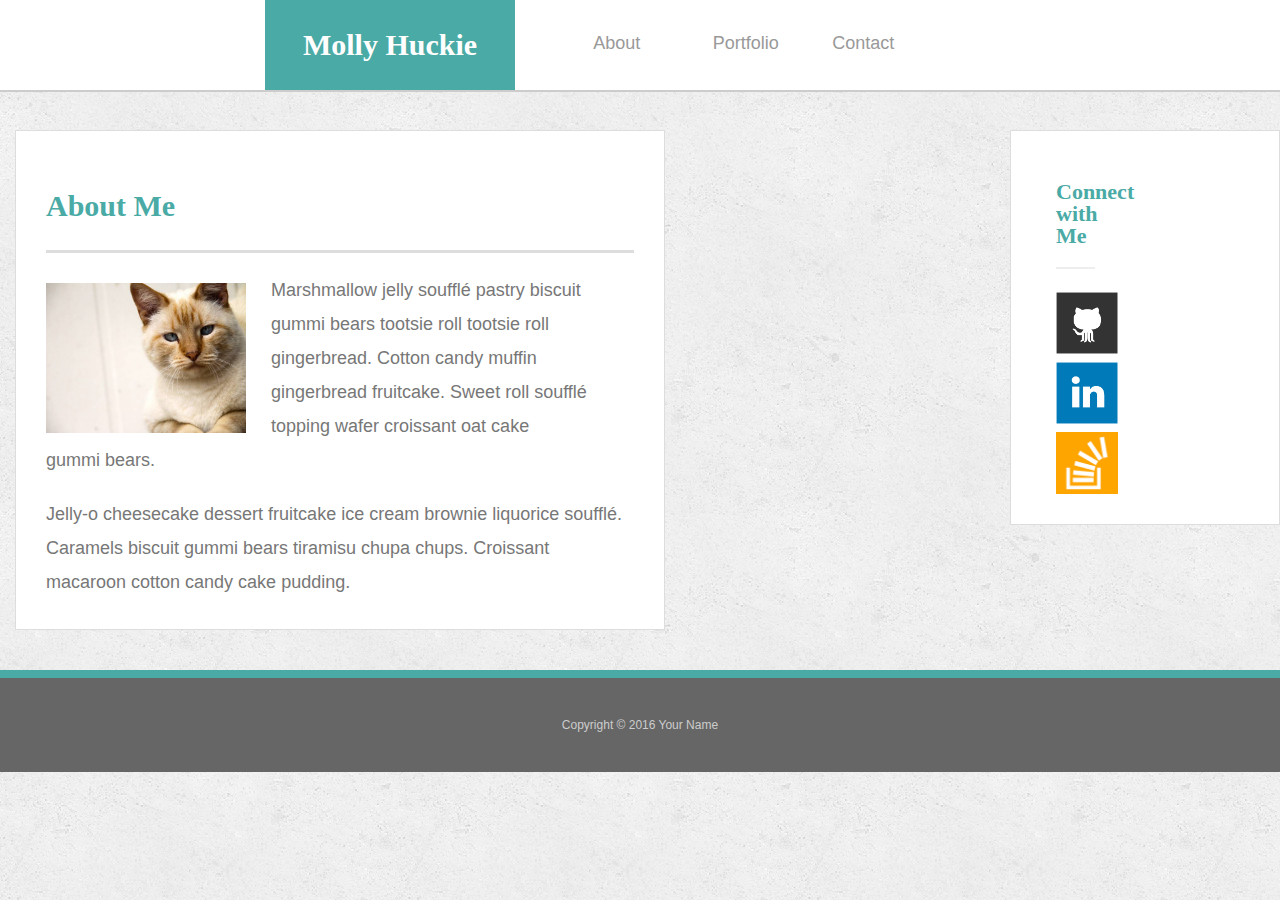
<file: index.html>
<!doctype html>
<html lang="en-us">

<head>
  <meta charset="UTF-8">
  <title>About | Molly Huckie</title>
  <link rel="stylesheet" href="https://maxcdn.bootstrapcdn.com/bootstrap/3.3.6/css/bootstrap.min.css" 
  <link rel="stylesheet" type="text/css" href="assets/css/reset.css">
  <link rel="stylesheet" type="text/css" href="assets/css/style.css">
</head>

<body>
<div class="container-fluid">
  <div class="row">
  <header id="masthead">
      <div class="col-md-5 col-sm-7"><a href="index.html" id="logo">Molly Huckie</a></div>
      <div class="col-md-3"></div>
      <nav class="col-md-7 col-sm-5">
      	<div class="navBtns">
            <div class="col-md-2"><a href="index.html">About</a></div>
             <div class="col-md-2"><a href="portfolio.html">Portfolio</a></div>
            <div class="col-md-2"> <a href="contact.html">Contact</a></div>
        </div>
     </div>
      </nav>
  </header>
  </div>
  </div>

  <div id="main-container" class="fluid">
  <div class="col-md-8">
    <section class="main-section">
      <h1>About Me</h1>

      <img src="assets/images/cat.jpg" class="auth-image" alt="Your Name">

      <p>Marshmallow jelly souffl&eacute; pastry biscuit gummi bears tootsie roll tootsie roll gingerbread. Cotton candy muffin gingerbread fruitcake. Sweet roll souffl&eacute; topping wafer croissant oat cake gummi&nbsp;bears.</p>

      <p>Jelly-o cheesecake dessert fruitcake ice cream brownie liquorice souffl&eacute;. Caramels biscuit gummi bears tiramisu chupa chups. Croissant macaroon cotton candy cake pudding.</p>

    </section>
    
    </div>

    <section class="sidebar">
      <div id="connect" class="col-md-4">
        <h2>Connect with Me</h2>

        <a href="#"><img src="assets/images/github-128.png" class="social" alt="GitHub" /></a>
        <a href="#"><img src="assets/images/linkedin-128.png" class="social" alt="LinkedIn" /></a>
        <a href="#"><img src="assets/images/stackoverflow-128.png" class="social" alt="Stack Overflow" /></a>
      </div>
    </section>
  </div>
  </div>
  </div>

  <footer>
    <div class="container">
      Copyright &copy; 2016 Your Name
    </div>
  </footer>
</body>

</html>
</file>
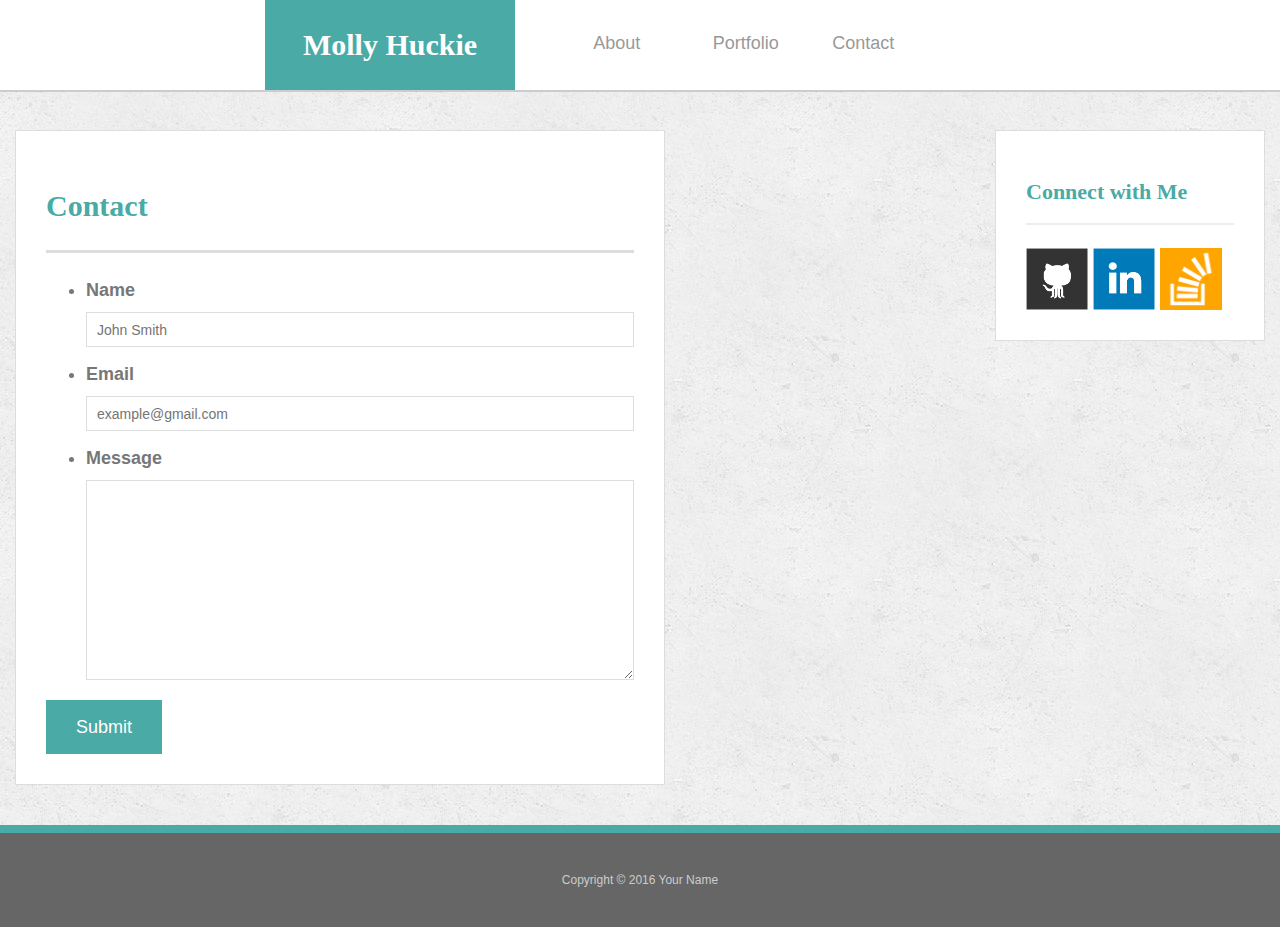
<file: contact.html>
<!doctype html>
<html lang="en-us">

<head>
  <meta charset="UTF-8">
  <title>Contact | Molly Huckie</title>
  <link rel="stylesheet" href="https://maxcdn.bootstrapcdn.com/bootstrap/3.3.6/css/bootstrap.min.css" 
  <link rel="stylesheet" type="text/css" href="assets/css/reset.css">
  <link rel="stylesheet" type="text/css" href="assets/css/style.css">
</head>

<body>

<div class="container-fluid">
  <div class="row">
  <header id="masthead">
      <div class="col-md-5 col-sm-7"><a href="index.html" id="logo">Molly Huckie</a></div>
      <div class="col-md-3"></div>
      <nav class="col-md-7 col-sm-5">
      	<div class="navBtns">
            <div class="col-md-2"><a href="index.html">About</a></div>
             <div class="col-md-2"><a href="portfolio.html">Portfolio</a></div>
            <div class="col-md-2"> <a href="contact.html">Contact</a></div>
        </div>
     </div>
      </nav>
  </header>
  </div>
  </div>


  <div id="main-container" class="container-fluid" class=" "col-md-7">
    <section class="main-section">
      <h1>Contact</h1>

      <form id="contact-form">
        <ul>
          <li>
            <label for="name">Name</label>
            <input type="text" id="name" name="name" placeholder="John Smith" required>
          </li>
          <li>
            <label for="email">Email</label>
            <input type="email" id="email" name="email" placeholder="example@gmail.com" required>
          </li>
          <li>
            <label for="message">Message</label>
            <textarea id="message" name="message" required></textarea>
          </li>
        </ul>
        <input type="submit">
      </form>

    </section>

    <section class="sidebar" vlass="container-fluid" class="col-md-5"> 
      <div id="connect">
        <h2>Connect with Me</h2>

        <a href="#"><img src="assets/images/github-128.png" class="social" alt="GitHub" /></a>
        <a href="#"><img src="assets/images/linkedin-128.png" class="social" alt="LinkedIn" /></a>
        <a href="#"><img src="assets/images/stackoverflow-128.png" class="social" alt="Stack Overflow" /></a>
      </div>
    </section>
  </div>

  <footer>
    <div class="container">
      Copyright &copy; 2016 Your Name
    </div>
  </footer>
</body>

</html>
</file>
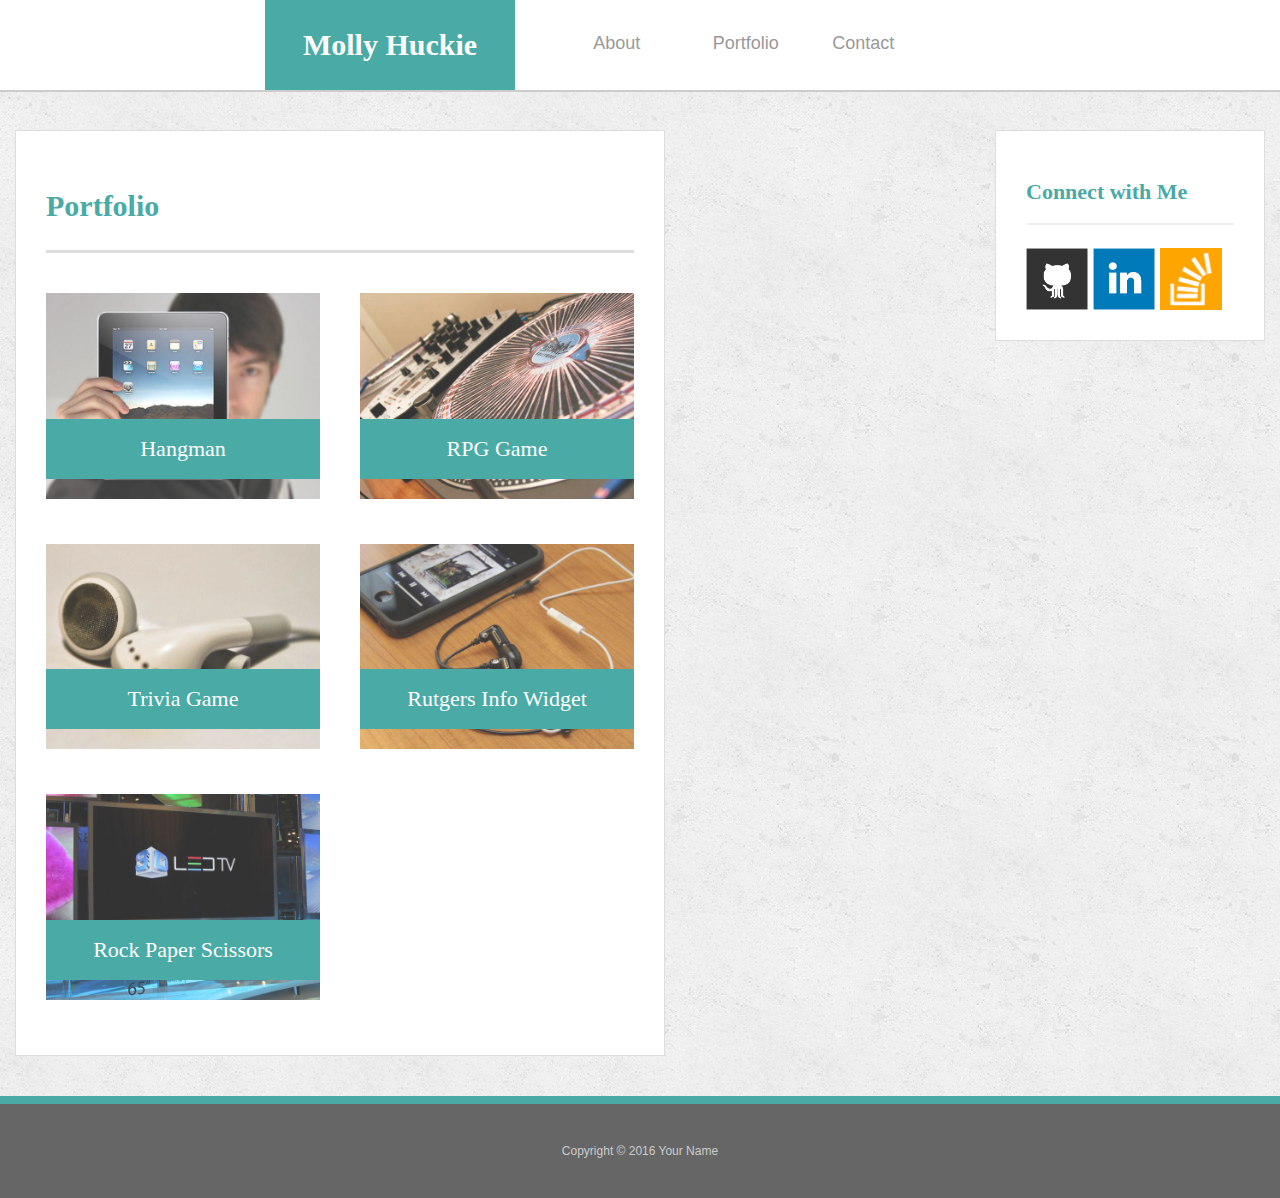
<file: portfolio.html>
<!doctype html>
<html lang="en-us">

<head>
  <meta charset="UTF-8">
  <title>Portfolio | Molly Huckie</title>
  <link rel="stylesheet" href="https://maxcdn.bootstrapcdn.com/bootstrap/3.3.6/css/bootstrap.min.css" 
  <link rel="stylesheet" type="text/css" href="assets/css/reset.css">
  <link rel="stylesheet" type="text/css" href="assets/css/style.css">
</head>

<body>

<div class="container-fluid">
  <div class="row">
  <header id="masthead">
      <div class="col-md-5 col-sm-7"><a href="index.html" id="logo">Molly Huckie</a></div>
      <div class="col-md-3"></div>
      <nav class="col-md-7 col-sm-5">
      	<div class="navBtns">
            <div class="col-md-2"><a href="index.html">About</a></div>
             <div class="col-md-2"><a href="portfolio.html">Portfolio</a></div>
            <div class="col-md-2"> <a href="contact.html">Contact</a></div>
        </div>
     </div>
      </nav>
  </header>
  </div>
  </div>


  <div id="main-container" class="container-fluid"  class="col-md-7">
    <section class="main-section">
      <h1>Portfolio</h1>

      <div class="work">
        <img src="assets/images/technics-q-c-640-480-1.jpg" alt="hangman">

        <h3>Hangman</h3>
      </div>
      <div class="work">
        <img src="assets/images/technics-q-c-640-480-2.jpg" alt="RPG Game">

        <h3>RPG Game</h3>
      </div>
      <div class="work">
        <img src="assets/images/technics-q-c-640-480-5.jpg" alt="Trivia Game">

        <h3>Trivia Game</h3>
      </div>
      <div class="work">
        <img src="assets/images/technics-q-c-640-480-7.jpg" alt="Rutgers Info Widget">

        <h3>Rutgers Info Widget</h3>
      </div>
      <div class="work">
        <img src="assets/images/technics-q-c-640-480-9.jpg" alt="Rock Paper Scissors">

        <h3>Rock Paper Scissors</h3>
      </div>

    </section>

    <section class="sidebar" class="col-md-5">
      <div id="connect">
        <h2>Connect with Me</h2>

        <a href="#"><img src="assets/images/github-128.png" class="social" alt="GitHub" /></a>
        <a href="#"><img src="assets/images/linkedin-128.png" class="social" alt="LinkedIn" /></a>
        <a href="#"><img src="assets/images/stackoverflow-128.png" class="social" alt="Stack Overflow" /></a>
      </div>
    </section>
  </div>

  <footer>
    <div class="container">
      Copyright &copy; 2016 Your Name
    </div>
  </footer>
</body>

</html>
</file>
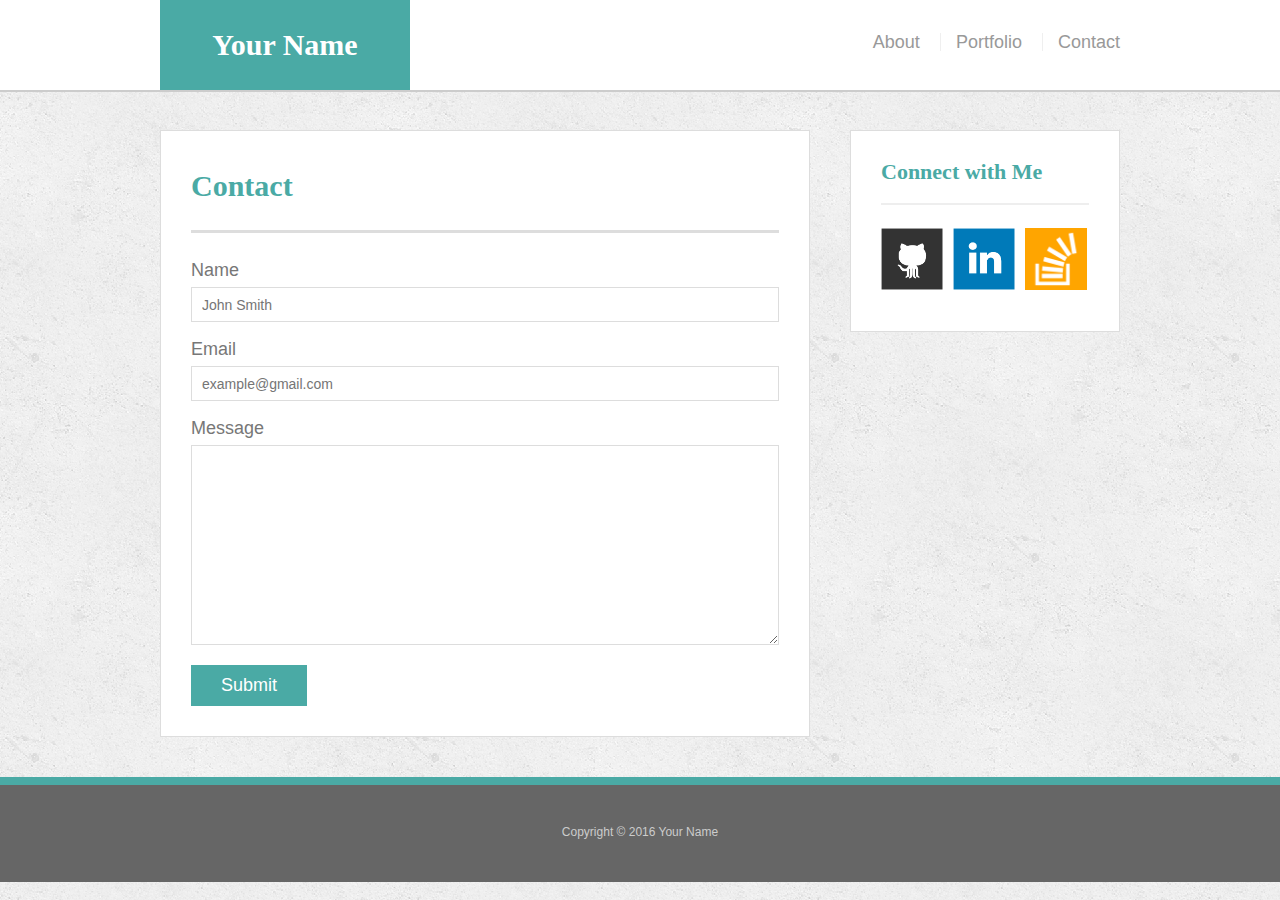
<file: bonus/hover-styles.html>
<!doctype html>
<html lang="en-us">

<head>
  <meta charset="UTF-8">
  <title>Hover Styling</title>
  <link rel="stylesheet" type="text/css" href="assets/css/reset.css">
  <link rel="stylesheet" type="text/css" href="assets/css/style.css">
</head>

<body>

  <header id="masthead">
    <div class="container">
      <a href="#" id="logo">Your Name</a>
      <nav>
        <a href="#">About</a>
        <a href="#">Portfolio</a>
        <a href="#">Contact</a>
      </nav>
    </div>
  </header>

  <div id="main-container" class="container">
    <section class="main-section">
      <h1>Contact</h1>

      <form id="contact-form">
        <ul>
          <li>
            <label for="name">Name</label>
            <input type="text" id="name" name="name" placeholder="John Smith" required="required">
          </li>
          <li>
            <label for="email">Email</label>
            <input type="email" id="email" name="email" placeholder="example@gmail.com" required="required">
          </li>
          <li>
            <label for="message">Message</label>
            <textarea id="message" name="message" required="required"></textarea>
          </li>
        </ul>
        <input type="submit">
      </form>

    </section>

    <section class="sidebar">
      <div id="connect">
        <h2>Connect with Me</h2>

        <img src="assets/images/github-128.png" class="social" alt="Github">
        <img src="assets/images/linkedin-128.png" class="social" alt="LinkedIn">
        <img src="assets/images/stackoverflow-128.png" class="social" alt="Stack Overflow">
      </div>
    </section>
  </div>

  <footer>
    <div class="container">
      Copyright &copy; 2016 Your Name
    </div>
  </footer>
</body>

</html>
</file>
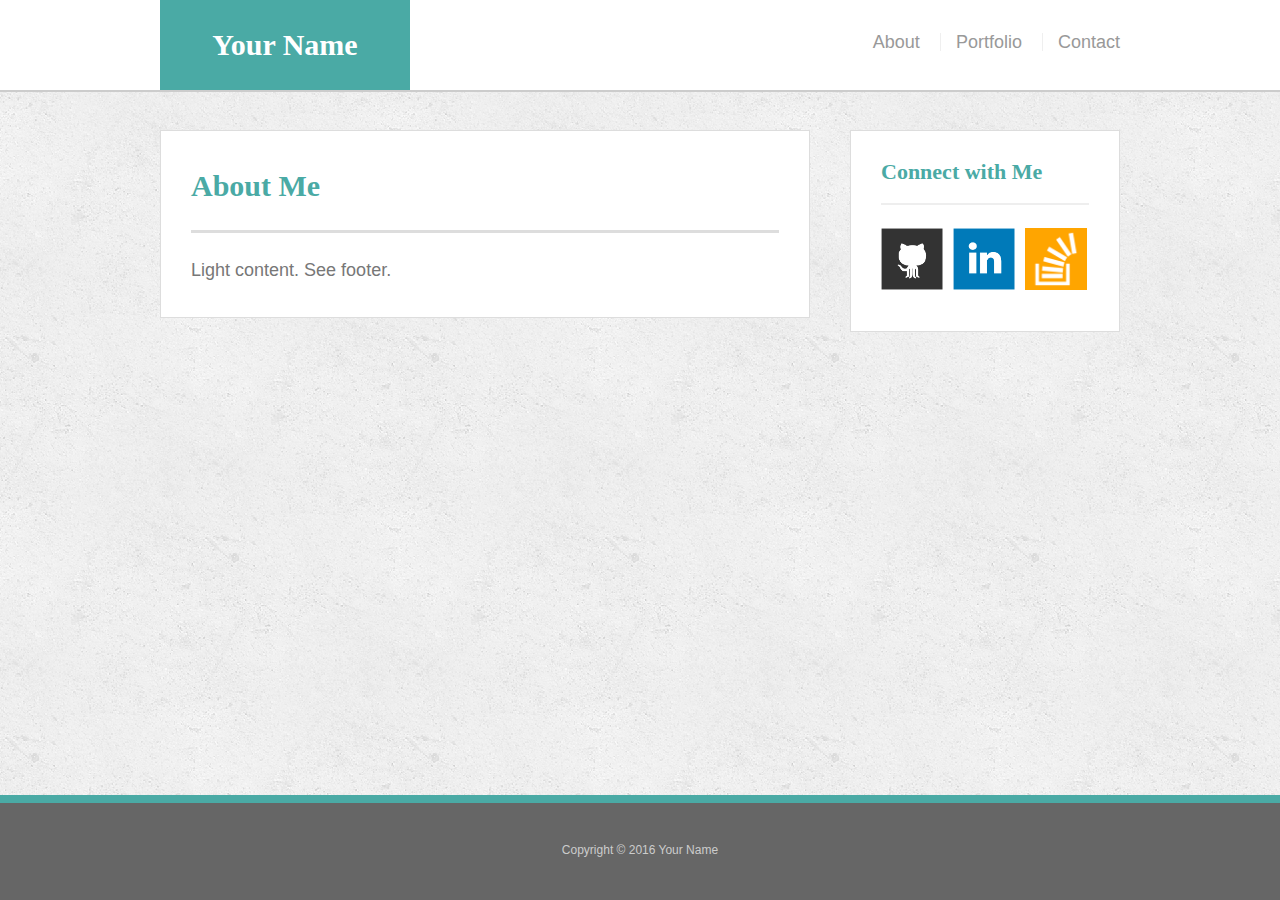
<file: bonus/sticky-footer.html>
<!doctype html>
<html lang="en-us">

<head>
  <meta charset="UTF-8">
  <title>Sticky Footer</title>
  <link rel="stylesheet" type="text/css" href="assets/css/reset.css">
  <link rel="stylesheet" type="text/css" href="assets/css/style.css">
</head>

<body>

  <header id="masthead">
    <div class="container">
      <a href="#" id="logo">Your Name</a>
      <nav>
        <a href="#">About</a>
        <a href="#">Portfolio</a>
        <a href="#">Contact</a>
      </nav>
    </div>
  </header>

  <div class="wrapper">
    <div id="main-container" class="container">
      <section class="main-section">
        <h1>About Me</h1>

        <p>Light content. See footer.</p>

      </section>

      <section class="sidebar">
        <div id="connect">
          <h2>Connect with Me</h2>

          <img src="assets/images/github-128.png" class="social" alt="Github">
          <img src="assets/images/linkedin-128.png" class="social" alt="LinkedIn">
          <img src="assets/images/stackoverflow-128.png" class="social" alt="Stack Overflow">
        </div>
      </section>

      <div class="push"></div>
    </div>
  </div>

  <footer>
    <div class="container">
      Copyright &copy; 2016 Your Name
    </div>
  </footer>
</body>

</html>
</file>
<file: assets/css/style.css>
body {
  font-family: Arial, "Helvetica Neue", Helvetica, sans-serif;
  font-size: 18px;
  line-height: 34px;
  color: #777;
  background: url("../images/concrete_seamless.png");
}

* {
  box-sizing: border-box;
}

/* general */

.container {
  width: 100%;
  max-width: 960px;
  margin: 0 auto;
  clear: both;
}

h1,
h2,
h3,
p {
  margin-bottom: 20px;
}

p:last-child {
  margin-bottom: 0;
}

h1,
h2,
h3 {
  font-family: Georgia, Times, "Times New Roman", serif;
  font-weight: 700;
  color: #4aaaa5;
}

h1 {
  padding-bottom: 20px;
  font-size: 30px;
  line-height: 49px;
  border-bottom: 3px solid #ddd;
}

h2,
h3 {
  font-size: 22px;
}

/* header */

#masthead {
  position: fixed;
  z-index: 99;
  width: 100%;
  margin: 0 0 30px;
  overflow: auto;
  color: #fff;
  background: #fff;
  border-bottom: 2px solid #ccc;
}

#logo {
	margin-left: 250px;
  float: left;
  width: 250px;
  height: 90px;
  font-family: Georgia, Times, "Times New Roman", serif;
  font-size: 30px;
  font-weight: 700;
  line-height: 90px;
  color: #fff;
  text-align: center;
  text-decoration: none;
  background: #4aaaa5;
}

nav {
  float: right;
  margin-top: 25px;
}

nav a {
  display: inline-block;
  padding-left: 15px;
  margin-left: 15px;
  line-height: 18px;
  color: #999;
  text-decoration: none;
  border-left: 1px solid #efefef;
}

nav a:first-child {
  border-left: 0 none;
}

/* footer */

footer {
  padding: 30px 0;
  clear: both;
  font-size: 12px;
  color: #fff;
  color: #ccc;
  text-align: center;
  background: #666;
  border-top: 8px solid #4aaaa5;
}

/* sidebar */

.sidebar {
  float: right;
  width: 100%;
  max-width: 270px;
  padding: 30px;
  margin-bottom: 20px;
  background: #fff;
  border: 1px solid #ddd;
}

h3,
.sidebar h2 {
  padding-bottom: 20px;
  margin-bottom: 15px;
  line-height: 22px;
  border-bottom: 2px solid #eee;
}

.social {
  width: 62px;
  height: 62px;
  margin-top: 8px;
  margin-right: 5px;
}

.social:last-child {
  margin-right: 0;
}

/* main */

#main-container {
  padding-top: 130px;
}

.main-section {
  float: left;
  width: 100%;
  max-width: 650px;
  padding: 30px;
  margin: 0 0 40px;
  background: #fff;
  border: 1px solid #ddd;
}

/* portfolio page */

.work {
  position: relative;
  float: left;
  width: 274px;
  margin: 20px 0 25px;
  overflow: auto;
}

.work:nth-child(even) {
  margin-right: 40px;
}

.work img {
  width: 100%;
  border: 0 none;
  opacity: 0.8;
}

.work h3 {
  position: absolute;
  bottom: 20px;
  width: 100%;
  padding: 15px;
  margin-bottom: 0;
  font-weight: 300;
  line-height: 30px;
  color: #fff;
  text-align: center;
  background: #4aaaa5;
  border-bottom: 0;
}

.auth-image {
  float: left;
  width: 200px;
  height: auto;
  margin-top: 10px;
  margin-right: 25px;
}

/* contact page */

#contact-form ul {
  margin-bottom: 20px;
}

#contact-form li {
  margin-bottom: 10px;
}

.container-fluid{
		
}

label,
input[type=text],
input[type=email],
textarea {
  display: block;
  width: 100%;
}

input[type=text],
input[type=email],
textarea {
  height: 35px;
  padding: 0 10px;
  font-size: 14px;
  border: 1px solid #ddd;
}

textarea {
  height: 200px;
}

input[type=submit] {
  padding: 10px 30px;
  font-size: 18px;
  color: #fff;
  cursor: pointer;
  background: #4aaaa5;
  border: 0 none;
}
</file>
<file: bonus/assets/css/style.css>
body {
  font-family: Arial, "Helvetica Neue", Helvetica, sans-serif;
  font-size: 18px;
  line-height: 34px;
  color: #777;
  background: url("../images/concrete_seamless.png");
}

* {
  box-sizing: border-box;
  margin: 0;
}

/* sticky footer styling */

/* http://ryanfait.com/html5-sticky-footer/ */

html,
body {
  height: 100%;
}

.wrapper {
  height: auto !important;
  height: 100%;
  min-height: 100%;
  margin: 0 auto -105px;
}

footer,
.push {
  height: 105px;
}

/* end sticky footer styling */

/* start hover styling */

#logo:hover,
input[type=submit]:hover {
  background: #5e7f7e;
}

nav a:hover {
  color: #5e7f7e;
}

.social:hover {
  cursor: pointer;
  opacity: 0.8;
}

/* end hover styling */

/* general styling */

.container {
  width: 100%;
  max-width: 960px;
  margin: 0 auto;
  clear: both;
}

h1,
h2,
h3,
p {
  margin-bottom: 20px;
}

p:last-child {
  margin-bottom: 0;
}

h1,
h2,
h3 {
  font-family: Georgia, Times, "Times New Roman", serif;
  font-weight: 700;
  color: #4aaaa5;
}

h1 {
  padding-bottom: 20px;
  font-size: 30px;
  line-height: 49px;
  border-bottom: 3px solid #ddd;
}

h2,
h3 {
  font-size: 22px;
}

/* header */

#masthead {
  position: fixed;
  z-index: 99;
  width: 100%;
  margin: 0 0 30px;
  overflow: auto;
  color: #fff;
  background: #fff;
  border-bottom: 2px solid #ccc;
}

#logo {
  float: left;
  width: 250px;
  height: 90px;
  font-family: Georgia, Times, "Times New Roman", serif;
  font-size: 30px;
  font-weight: 700;
  line-height: 90px;
  color: #fff;
  text-align: center;
  text-decoration: none;
  background: #4aaaa5;
}

nav {
  float: right;
  margin-top: 25px;
}

nav a {
  display: inline-block;
  padding-left: 15px;
  margin-left: 15px;
  line-height: 18px;
  color: #999;
  text-decoration: none;
  border-left: 1px solid #efefef;
}

nav a:first-child {
  border-left: 0 none;
}

/* footer */

footer {
  padding: 30px 0;
  clear: both;
  font-size: 12px;
  color: #fff;
  color: #ccc;
  text-align: center;
  background: #666;
  border-top: 8px solid #4aaaa5;
}

/* sidebar */

.sidebar {
  float: right;
  width: 100%;
  max-width: 270px;
  padding: 30px;
  margin-bottom: 20px;
  background: #fff;
  border: 1px solid #ddd;
}

h3,
.sidebar h2 {
  padding-bottom: 20px;
  margin-bottom: 15px;
  line-height: 22px;
  border-bottom: 2px solid #eee;
}

.social {
  width: 62px;
  height: 62px;
  margin-top: 8px;
  margin-right: 5px;
}

.social:last-child {
  margin-right: 0;
}

/* main */

#main-container {
  padding-top: 130px;
}

.main-section {
  float: left;
  width: 100%;
  max-width: 650px;
  padding: 30px;
  margin: 0 0 40px;
  background: #fff;
  border: 1px solid #ddd;
}

/* contact page */

#contact-form ul {
  margin-bottom: 20px;
}

#contact-form li {
  margin-bottom: 10px;
}

label,
input[type=text],
input[type=email],
textarea {
  display: block;
  width: 100%;
}

input[type=text],
input[type=email],
textarea {
  height: 35px;
  padding: 0 10px;
  font-size: 14px;
  border: 1px solid #ddd;
}

textarea {
  height: 200px;
}

input[type=submit] {
  padding: 10px 30px;
  font-size: 18px;
  color: #fff;
  cursor: pointer;
  background: #4aaaa5;
  border: 0 none;
}
</file>
